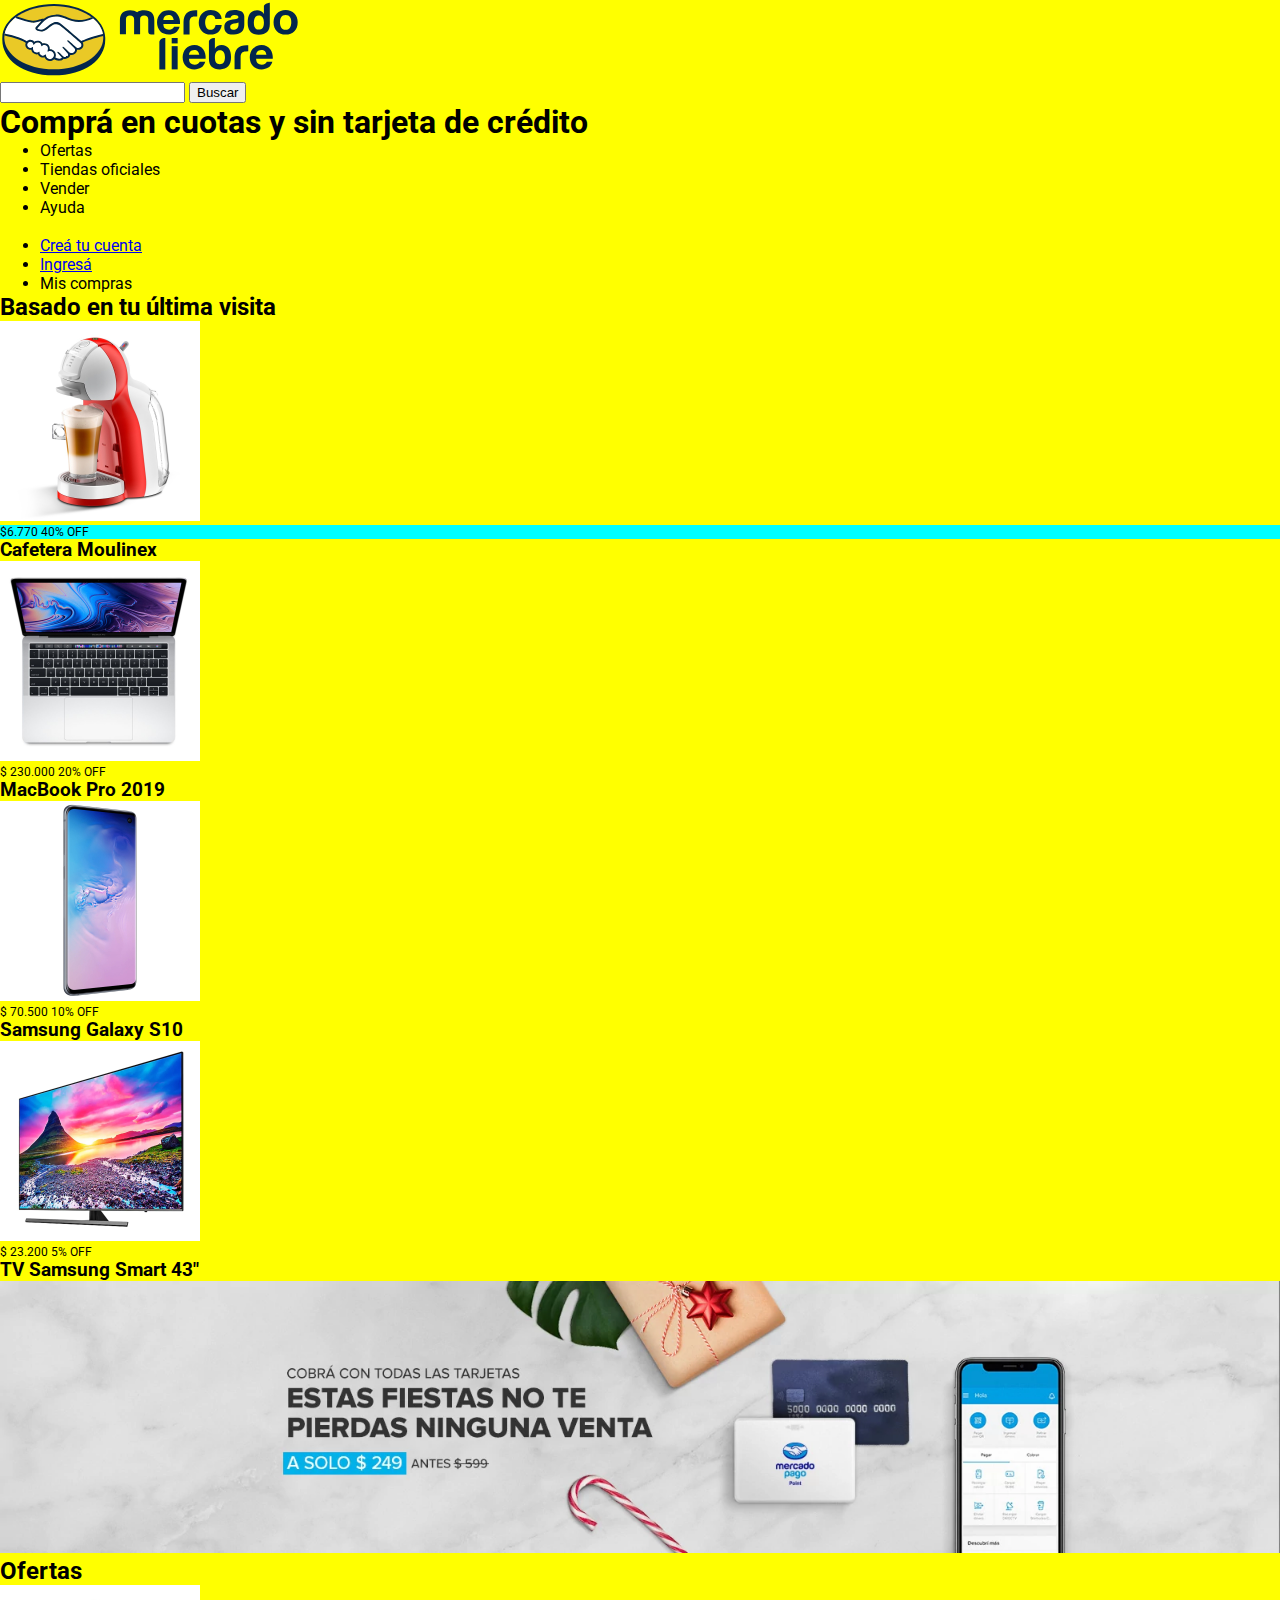
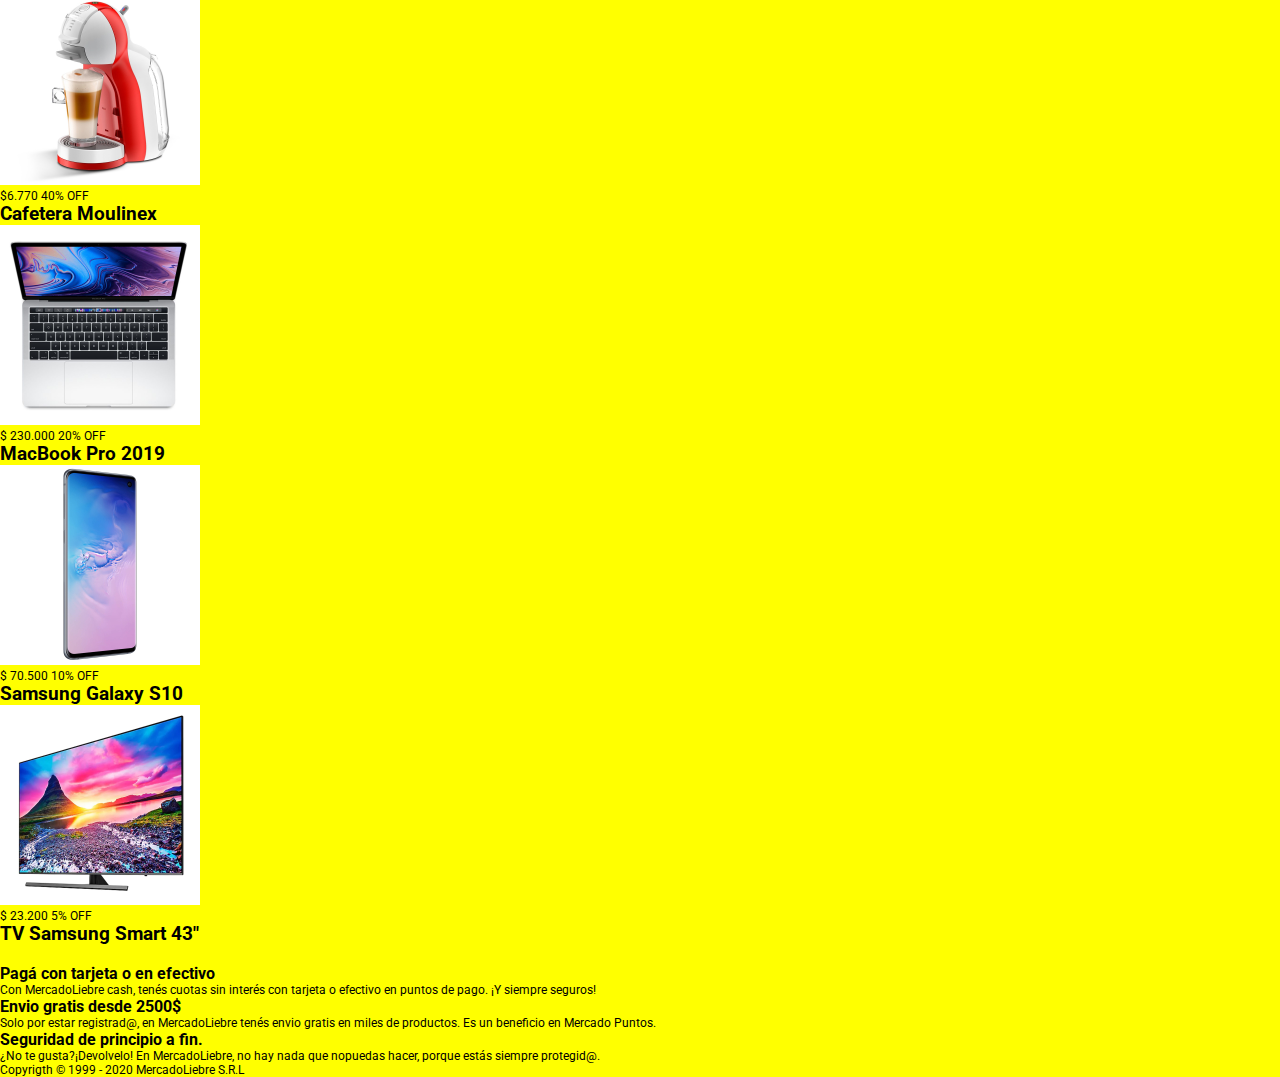
<file: index.html>
<!DOCTYPE html>
<html lang="es">
<head>
    <meta charset="UTF-8">
    <meta name="viewport" content="width=device-width, initial-scale=1.0">
    <link rel="stylesheet" href="style.css">
    <link rel="preconnect" href="https://fonts.googleapis.com">
<link rel="preconnect" href="https://fonts.gstatic.com" crossorigin>
<link href="https://fonts.googleapis.com/css2?family=Roboto:ital,wght@0,100;0,300;0,400;0,500;0,700;0,900;1,100;1,300;1,400;1,500;1,700;1,900&display=swap" rel="stylesheet">
    <title>Mercado Liebre</title>
</head>
<body>
    <header>
        <div class="logo">
            <img src="images/logo-mercado-liebre.svg" width="300px">
        </div>

        <div class="barra">
            <input type="text">
            <button>Buscar</button>
        </div>

        <h1>Comprá en cuotas y sin tarjeta de crédito</h1>

        <ul>
            <li>Ofertas</li>
            <li>Tiendas oficiales</li>
            <li>Vender</li>
            <li>Ayuda</li>
        </ul>

        <br>
        
        <ul>
            <li><a href="register.html">Creá tu cuenta</a></li>
            <li><a href="login.html">Ingresá</a></li>
            <li>Mis compras</li>
        </ul>

    </header>

    <main>
        
        <div id="productos">
            
            <h2>Basado en tu última visita</h2>

            <div class="cafetera">
                <img src="images/img-cafetera-moulinex.jpg" alt="cafetera" width="200px">
                <p class="precio"> $6.770 40% OFF</p>
                <h3>Cafetera Moulinex</h3>
            </div>

            <div class="notebook">
                <img src="images/img-macbook-pro-2019.jpg" alt="pc" width="200px">
                <p>$ 230.000 20% OFF</p>
                <h3>MacBook Pro 2019</h3>
            </div>

            <div class="samsung">
                <img src="images/img-samsung-galaxy-s10.jpg" alt="celu" width="200px">
                <p>$ 70.500 10% OFF</p>
                <h3>Samsung Galaxy S10</h3>
            </div>

            <div class="tv">
                <img src="images/img-tv-samsung-smart.jpg" alt="tv" width="200px">
                <p>$ 23.200 5% OFF</p>
                <h3>TV Samsung Smart 43"</h3>
            </div>

        </div>

        <img src="images/img-home-banner.jpg" alt="banner" width="100%">


        <div id="ofertas">

            <h2>Ofertas</h2>
            
            <div class="cafetera">
                <img src="images/img-cafetera-moulinex.jpg" alt="cafetera" width="200px">
                <p> $6.770 40% OFF</p>
                <h3>Cafetera Moulinex</h3>
            </div>

            <div class="notebook">
                <img src="images/img-macbook-pro-2019.jpg" alt="pc" width="200px">
                <p>$ 230.000 20% OFF</p>
                <h3>MacBook Pro 2019</h3>
            </div>

            <div class="samsung">
                <img src="images/img-samsung-galaxy-s10.jpg" alt="celu" width="200px">
                <p>$ 70.500 10% OFF</p>
                <h3>Samsung Galaxy S10</h3>
            </div>

            <div class="tv">
                <img src="images/img-tv-samsung-smart.jpg" alt="tv" width="200px">
                <p>$ 23.200 5% OFF</p>
                <h3>TV Samsung Smart 43"</h3>
            </div>

        </div>


    </main>

    <br>

    <footer>
        
        <div class="footer">
            
            <h4>Pagá con tarjeta o en efectivo</h4>
            <p>Con MercadoLiebre cash, tenés cuotas sin interés con tarjeta o efectivo en puntos de pago. ¡Y siempre seguros!</p>
            
            <h4>Envio gratis desde 2500$</h4>
            <p>Solo por estar registrad@, en MercadoLiebre tenés envio gratis en miles de productos. Es un beneficio en Mercado Puntos. </p>
        
            <h4>Seguridad de principio a fin.</h4>
            <p>¿No te gusta?¡Devolvelo! En MercadoLiebre, no hay nada que nopuedas hacer, porque estás siempre protegid@. </p>

            <p> Copyrigth &copy; 1999 - 2020 MercadoLiebre S.R.L  </p>
        </div>




    
    </footer>




</body>
</html>
</file>
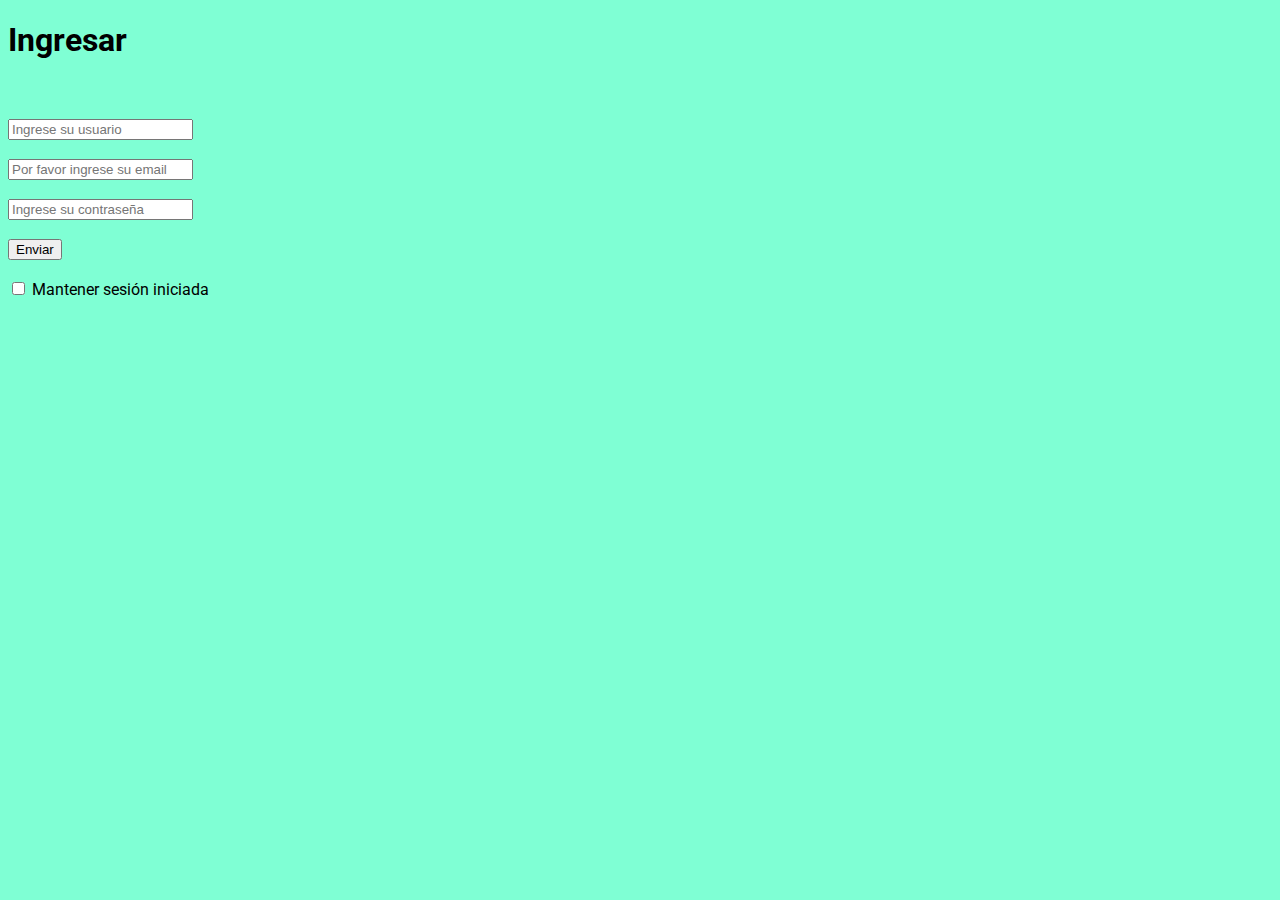
<file: login.html>
<!DOCTYPE html>
<html lang="es">
<head>
    <meta charset="UTF-8">
    <meta name="viewport" content="width=device-width, initial-scale=1.0">
    <link rel="stylesheet" href="login.css">
    <link rel="preconnect" href="https://fonts.googleapis.com">
<link rel="preconnect" href="https://fonts.gstatic.com" crossorigin>
<link href="https://fonts.googleapis.com/css2?family=Roboto:ital,wght@0,100;0,300;0,400;0,500;0,700;0,900;1,100;1,300;1,400;1,500;1,700;1,900&display=swap" rel="stylesheet">
    <title>Login</title>
</head>
<body>
    
    <h1>Ingresar</h1>
    <br>
    <br>
    <input type="text" name="nombre" id="nombre" placeholder="Ingrese su usuario">
    <br>
    <br>
    <input type="email" name="email" id="email" placeholder="Por favor ingrese su email">
    <br>
    <br>
    <input type="password" name="contraseña" id="contraseña" placeholder="Ingrese su contraseña">
    <br>
    <br>
    <button>Enviar</button>
    <br>
    <br>
    <input type="checkbox" name="check" id="check">
    <label for="check">Mantener sesión iniciada</label>
    <br>
    <br>





</body>
</html>
</file>
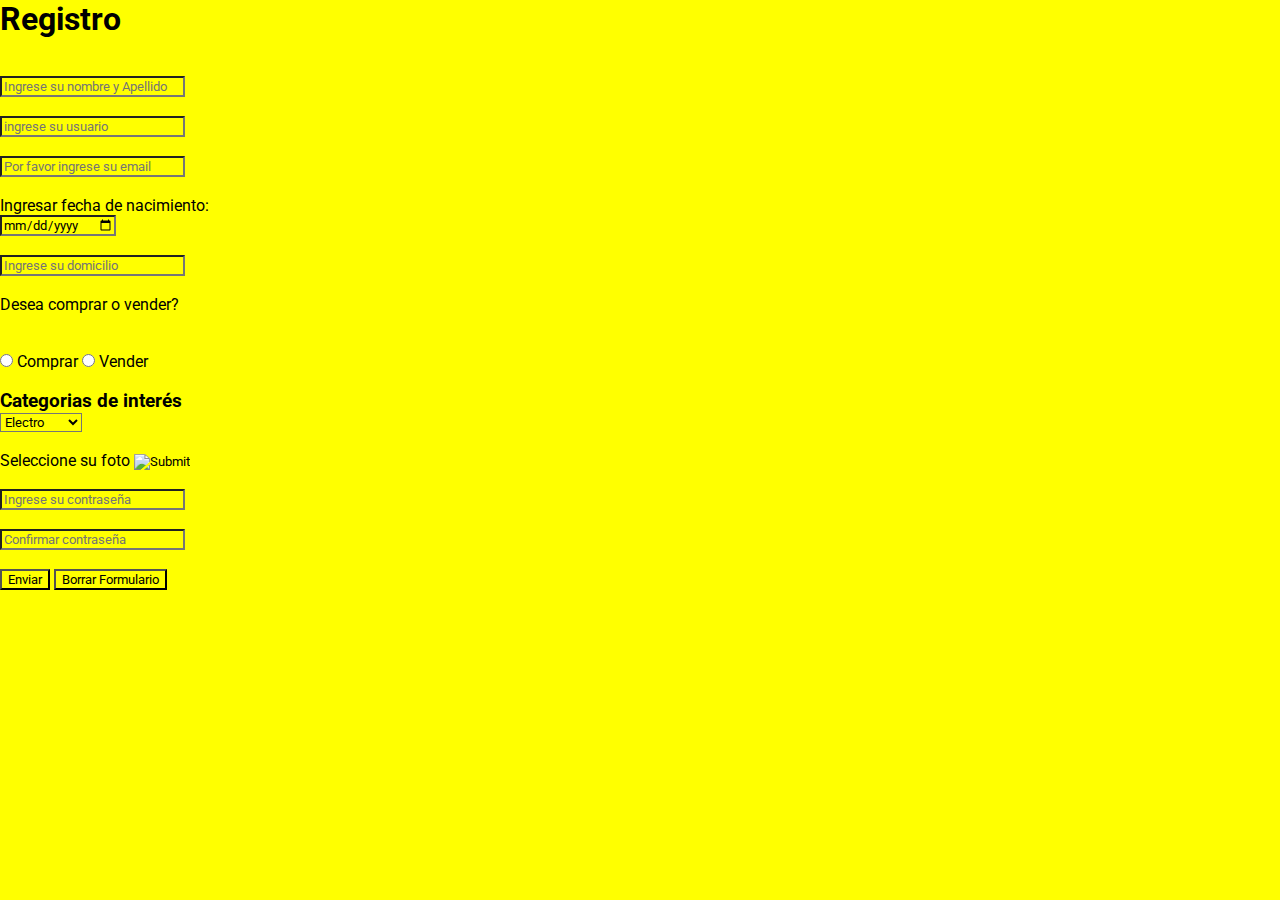
<file: register.html>
<!DOCTYPE html>
<html lang="es">
<head>
    <meta charset="UTF-8">
    <meta name="viewport" content="width=device-width, initial-scale=1.0">
    <link rel="stylesheet" href="register.css">
    <link rel="preconnect" href="https://fonts.googleapis.com">
<link rel="preconnect" href="https://fonts.gstatic.com" crossorigin>
<link href="https://fonts.googleapis.com/css2?family=Roboto:ital,wght@0,100;0,300;0,400;0,500;0,700;0,900;1,100;1,300;1,400;1,500;1,700;1,900&display=swap" rel="stylesheet">
    <title>Registro</title>
</head>
<body>
    <form>

        
        <h1>Registro</h1>

        <br>
        <br>
        
        <input type="text" name="nombre" id="nombre" placeholder="Ingrese su nombre y Apellido">
        <br>
        <br>
        <input type="text" name="usuario" id="usuario" placeholder="ingrese su usuario">
        <br>
        <br>
        <input type="email" name="email" id="email" placeholder="Por favor ingrese su email">
        <br>
        <br>
        <label for="fecha"> Ingresar fecha de nacimiento: </label>
        <br>
        
        <input type="date" name="fecha" id="fecha" placeholder="ingrese su fecha de nacimiento">
        <br>
        <br>
        <input type="text" name="domicilio" id="domicilio" placeholder="Ingrese su domicilio">
        <br>
        <br>
        <p>Desea comprar o vender?</p>

        <br>
        <br>

        <input type="radio" name="comprar">
        <label for="comprar">Comprar</label>
        <input type="radio" name="vender">
        <label for="vender">Vender</label>
        <br>
        <br>

        <h3>Categorias de interés</h3>

        <select name="categorias" id="categorias">
            <option value="electro">Electro</option>
            <option value="moda">Moda</option>
            <option value="hogar">Hogar</option>
            <option value="juguetería">Juguetería</option>
            <option value="vida sana ">Vida sana</option>
        </select>

        <br>
        <br>
    
        <label for="image">Seleccione su foto</label>
        <input type="image" name="image" id="image">
        <br>
        <br>

        <input type="text" name="contraseña" id="contraseña" placeholder="Ingrese su contraseña">
        <br>
        <br>
        <input type="text" name="confirme contraseña" id="confirmar contraseña" placeholder="Confirmar contraseña">
        <br>
        <br>
        <button>Enviar</button>
        <button>Borrar Formulario</button>

        

        
    </form>


    
</body>
</html>
</file>
<file: style.css>
*{
    box-sizing: border-box;
    margin: 0;
}

body {
    background-color: yellow;
    font-family: 'Roboto';
    
}

h2 {
    font-size: 24px;
}

p {
    font-size: 12px;
}

  .precio {
    background-color: aqua;
}
</file>
<file: login.css>
body {
    background-color: aquamarine;
    font-family: 'Roboto';
}
</file>
<file: register.css>
*{
    box-sizing: border-box;
    margin: 0;
    background-color: yellow;
    font-family: 'Roboto';
}
</file>
